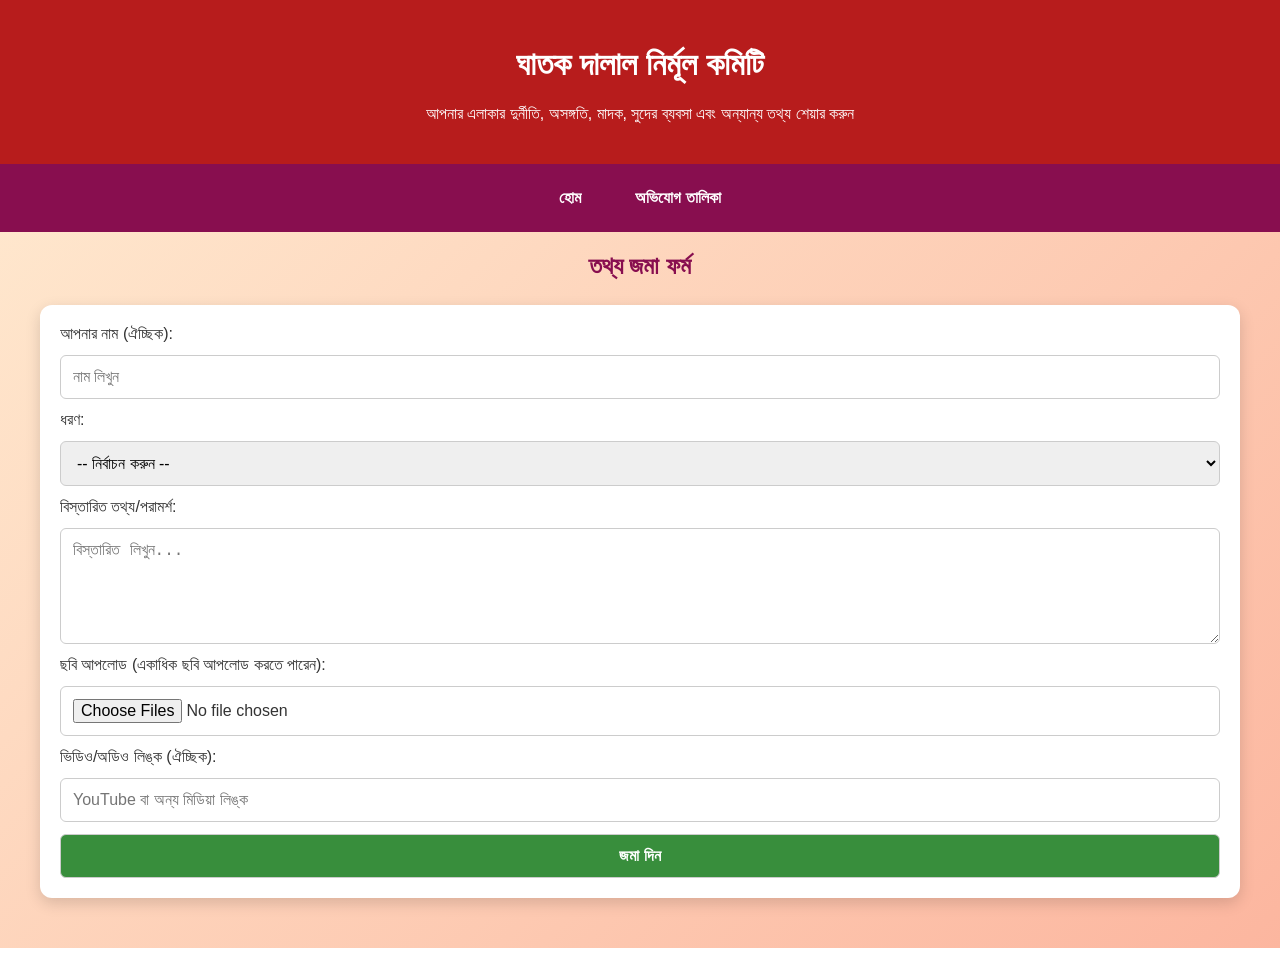
<file: index.html>
<!DOCTYPE html>
<html lang="bn">
<head>
  <meta charset="UTF-8">
  <meta name="viewport" content="width=device-width, initial-scale=1.0">
  <title>ঘাতক দালাল নির্মূল কমিটি - তথ্য জমা দিন</title>
  <link rel="stylesheet" href="style.css">
</head>
<body>
  <header>
    <h1>ঘাতক দালাল নির্মূল কমিটি</h1>
    <p>আপনার এলাকার দুর্নীতি, অসঙ্গতি, মাদক, সুদের ব্যবসা এবং অন্যান্য তথ্য শেয়ার করুন</p>
  </header>

  <nav>
    <a href="index.html">হোম</a>
    <a href="admin.html">অভিযোগ তালিকা</a>
  </nav>

  <div class="container">
    <h2>তথ্য জমা ফর্ম</h2>
    <form id="infoForm">
      <label for="name">আপনার নাম (ঐচ্ছিক):</label>
      <input type="text" id="name" name="name" placeholder="নাম লিখুন">

      <label for="category">ধরণ:</label>
      <select id="category" name="category" required>
        <option value="">-- নির্বাচন করুন --</option>
        <option value="দুর্নীতি/অসঙ্গতি">দুর্নীতি/অসঙ্গতি</option>
        <option value="মাদক ব্যবসা/সেবন">মাদক ব্যবসা/সেবন</option>
        <option value="সুদের ব্যবসা">সুদের ব্যবসা</option>
        <option value="চাঁদাবাজি">চাঁদাবাজি</option>
        <option value="অবনতি/উন্নয়ন পরামর্শ">অবনতি/উন্নয়ন পরামর্শ</option>
      </select>

      <label for="details">বিস্তারিত তথ্য/পরামর্শ:</label>
      <textarea id="details" name="details" rows="5" placeholder="বিস্তারিত লিখুন..." required></textarea>

      <label for="images">ছবি আপলোড (একাধিক ছবি আপলোড করতে পারেন):</label>
      <input type="file" id="images" name="images" accept="image/*" multiple>

      <label for="media">ভিডিও/অডিও লিঙ্ক (ঐচ্ছিক):</label>
      <input type="url" id="media" name="media" placeholder="YouTube বা অন্য মিডিয়া লিঙ্ক">

      <button type="submit">জমা দিন</button>
      <div class="success">তথ্য সফলভাবে জমা হয়েছে। ধন্যবাদ!</div>
    </form>
  </div>

  <script src="script.js"></script>
</body>
</html>
</file>
<file: style.css>
/* সাধারণ স্টাইল */
body {
  font-family: "Noto Sans Bengali", sans-serif;
  margin: 0;
  padding: 0;
  background: linear-gradient(135deg, #ffecd2, #fcb69f);
  color: #333;
}

header {
  background: #b71c1c;
  color: #fff;
  text-align: center;
  padding: 25px 15px;
  box-shadow: 0 4px 10px rgba(0,0,0,0.2);
}

nav {
  background: #880e4f;
  display: flex;
  justify-content: center;
  flex-wrap: wrap;
  padding: 12px 0;
}

nav a {
  color: #fff;
  margin: 5px 15px;
  text-decoration: none;
  font-weight: bold;
  padding: 8px 12px;
  border-radius: 6px;
  transition: 0.3s;
}

nav a:hover {
  background: #b71c1c;
}

/* Container */
.container {
  max-width: 1200px;
  margin: 20px auto;
  padding: 0 15px 30px 15px;
}

h2 {
  text-align: center;
  color: #880e4f;
  margin-bottom: 25px;
}

/* Form স্টাইল */
form {
  display: flex;
  flex-direction: column;
  gap: 12px;
  background: #fff;
  padding: 20px;
  border-radius: 12px;
  box-shadow: 0 5px 15px rgba(0,0,0,0.15);
}
input, textarea, select, button {
  padding: 12px;
  border-radius: 6px;
  border: 1px solid #ccc;
  font-size: 16px;
}
button {
  background: #388e3c;
  color: #fff;
  cursor: pointer;
  font-weight: bold;
  transition: 0.3s;
}
button:hover {
  background: #2e7d32;
}

/* Success message */
.success {
  margin-top: 15px;
  padding: 10px;
  background: #c8e6c9;
  border-radius: 6px;
  color: #256029;
  display: none;
}

/* Card view */
.card-container {
  display: flex;
  flex-wrap: wrap;
  gap: 20px;
  justify-content: center;
}
.card {
  background: #fff;
  border-radius: 12px;
  box-shadow: 0 5px 15px rgba(0,0,0,0.2);
  padding: 15px;
  width: 320px;
  display: flex;
  flex-direction: column;
  transition: transform 0.2s, box-shadow 0.3s;
}
.card:hover {
  transform: translateY(-5px);
  box-shadow: 0 10px 20px rgba(0,0,0,0.25);
}
.card h3 {
  color: #b71c1c;
  margin-bottom: 10px;
}
.card p {
  margin: 6px 0;
}
.card img {
  max-width: 100%;
  margin: 6px 0;
  border-radius: 8px;
  cursor: pointer;
  transition: transform 0.2s;
}
.card img:hover {
  transform: scale(1.05);
}
a.media-link {
  color: #1976d2;
  text-decoration: none;
}
a.media-link:hover {
  text-decoration: underline;
}

/* লাইটবক্স */
#lightbox {
  position: fixed;
  display: none;
  top:0; left:0; right:0; bottom:0;
  background: rgba(0,0,0,0.85);
  justify-content: center;
  align-items: center;
  z-index: 1000;
}
#lightbox img {
  max-width: 90%;
  max-height: 90%;
  border-radius: 12px;
}

/* রেস্পন্সিভ */
@media (max-width: 768px) {
  .card {
    width: 90%;
  }
  nav a {
    margin: 5px 10px;
    padding: 6px 10px;
  }
}
</file>
